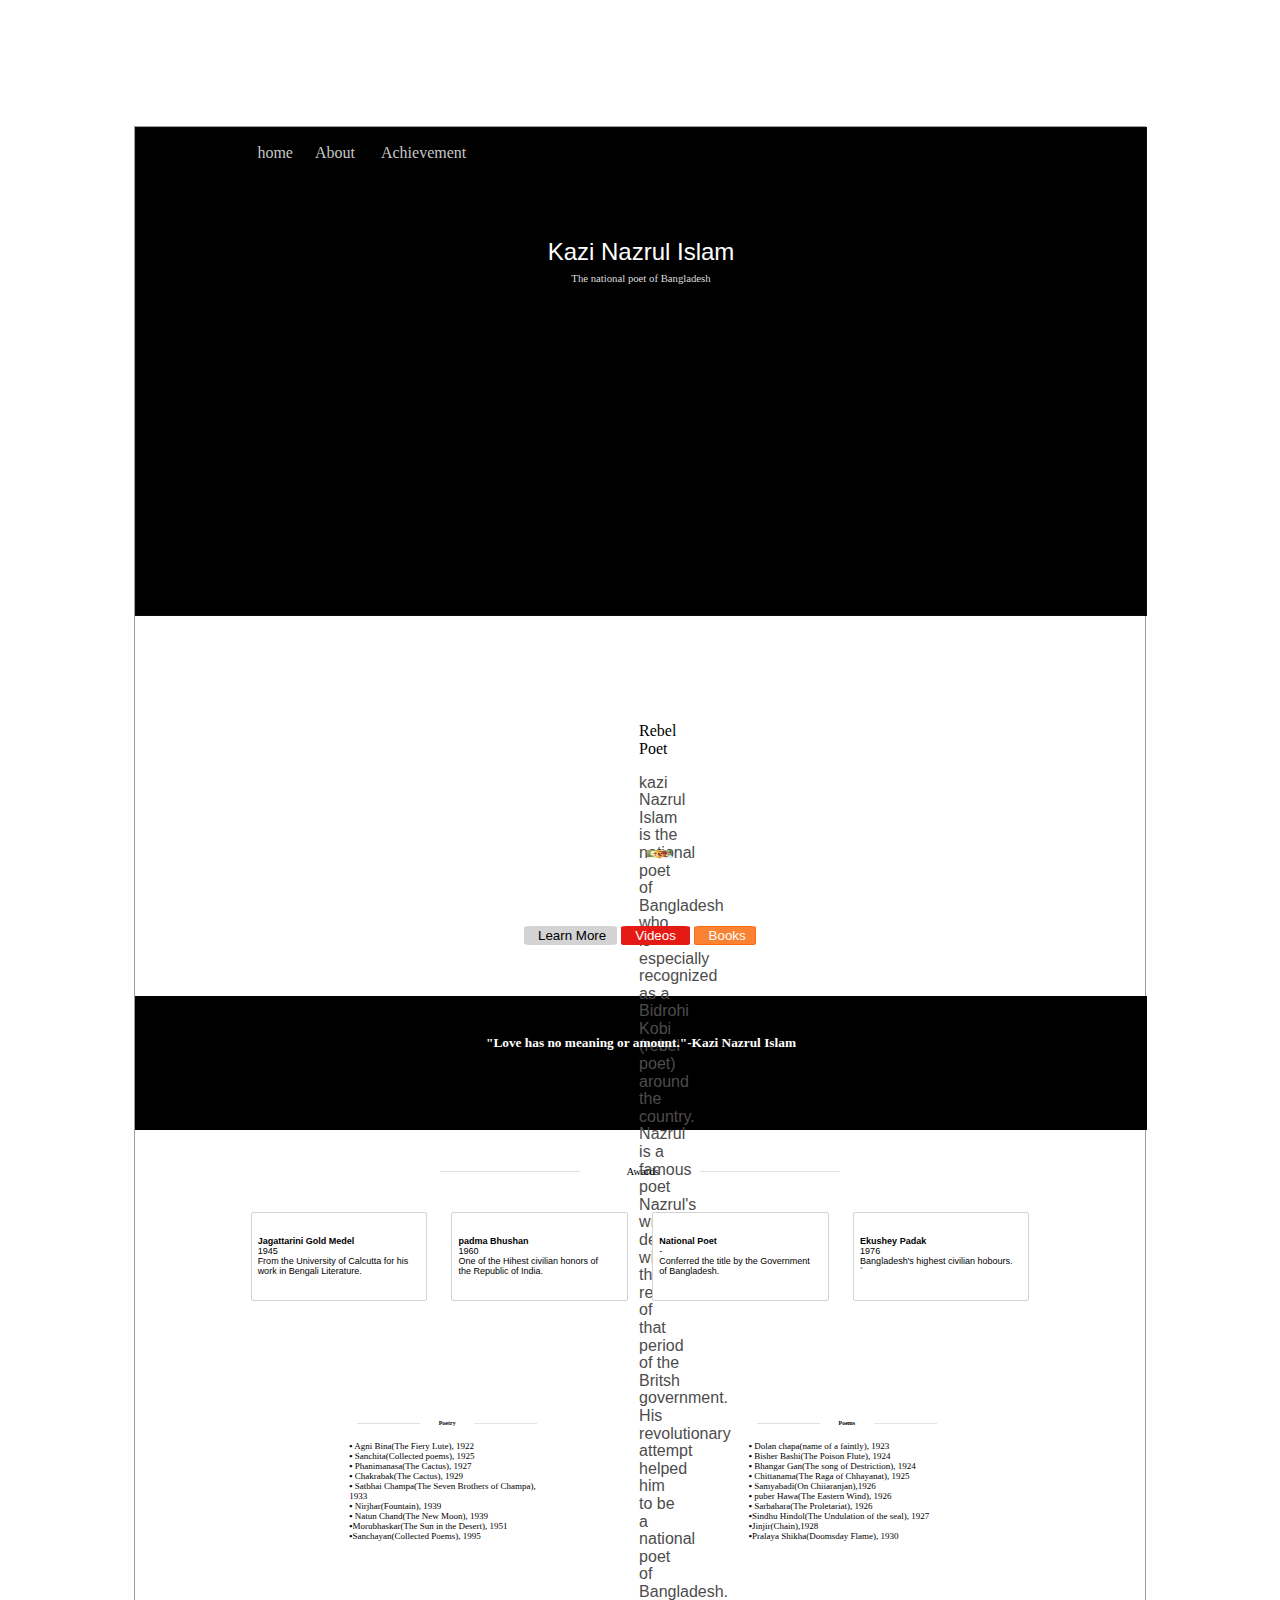
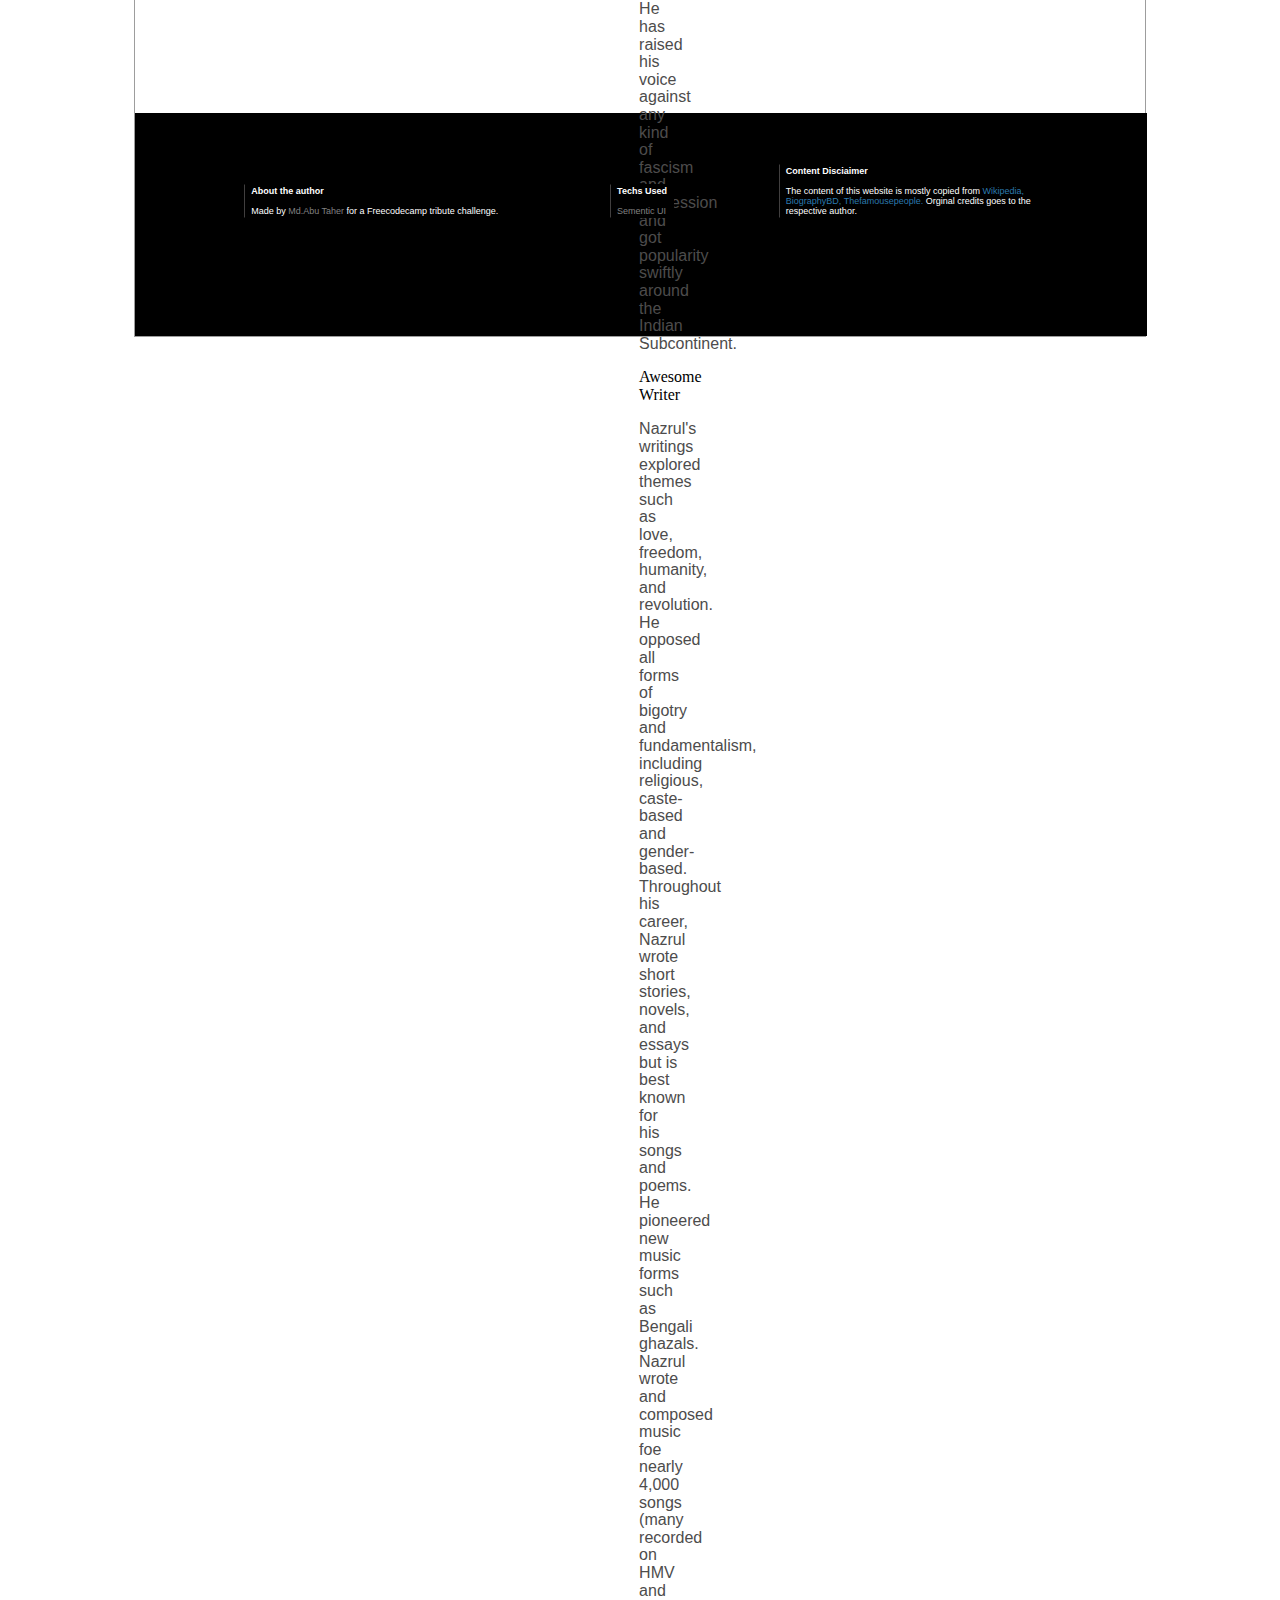
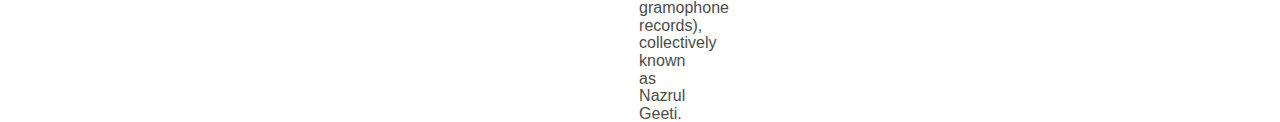
<file: Task 1/index.html>
<html>
    <head>
        <title>
            head
        </title>
        <link rel="stylesheet" href="https://cdnjs.cloudflare.com/ajax/libs/font-awesome/6.4.2/css/all.min.css" integrity="sha512-z3gLpd7yknf1YoNbCzqRKc4qyor8gaKU1qmn+CShxbuBusANI9QpRohGBreCFkKxLhei6S9CQXFEbbKuqLg0DA==" crossorigin="anonymous" referrerpolicy="no-referrer" />
        <link rel="stylesheet" href="script1.css">
        <link href="https://cdn.jsdelivr.net/npm/bootstrap@5.0.2/dist/css/bootstrap.min.css" rel="stylesheet" integrity="sha384-EVSTQN3/azprG1Anm3QDgpJLIm9Nao0Yz1ztcQTwFspd3yD65VohhpuuCOmLASjC" crossorigin="anonymous">
        <style>
           
        </style>
    </head>
      <script src="https://cdn.jsdelivr.net/npm/@popperjs/core@2.9.2/dist/umd/popper.min.js" integrity="sha384-IQsoLXl5PILFhosVNubq5LC7Qb9DXgDA9i+tQ8Zj3iwWAwPtgFTxbJ8NT4GN1R8p" crossorigin="anonymous"></script>
<script src="https://cdn.jsdelivr.net/npm/bootstrap@5.0.2/dist/js/bootstrap.min.js" integrity="sha384-cVKIPhGWiC2Al4u+LWgxfKTRIcfu0JTxR+EQDz/bgldoEyl4H0zUF0QKbrJ0EcQF" crossorigin="anonymous"></script>
<div class="laud">      
<div class="box">
        <header>
            <nav>
      
                <ul>
                  &emsp;&emsp;&emsp;&emsp;&emsp;<li>home</li>
                  &emsp;<li>About</li>
                  &emsp;  <li>Achievement</li>
                  </ul>
                  <br>
                  <br>
                  <br>
                    <h2><center>Kazi Nazrul Islam</center></h2>
                    <h6><center>The national poet of Bangladesh</center></h6>
               
            </nav>
            </header>
          </div>
          
 <div class="container">
              <div class="row">
                <div class="col">
                  <p class="h6">Rebel Poet</p>
                  <p class="pp">kazi Nazrul Islam is the national poet of Bangladesh who is especially recognized as a Bidrohi Kobi (rebel poet) around the country. Nazrul is a famous poet Nazrul's writings deal with the revolution of that period of the Britsh government. His revolutionary attempt helped him to be a national poet of Bangladesh. He has raised his voice against any kind of fascism and oppression and got popularity swiftly around the Indian Subcontinent.</p>
                <p class="h6">Awesome Writer</p>
                <p class="pp">Nazrul's writings explored themes such as love, freedom, humanity, and revolution. He opposed all forms of bigotry and fundamentalism, including religious, caste-based and gender-based. Throughout his career, Nazrul wrote short stories, novels, and essays but is best known for his songs and poems. He pioneered new music forms such as Bengali ghazals. Nazrul wrote and composed music foe nearly 4,000 songs (many recorded on HMV and gramophone records), collectively known as Nazrul Geeti.</p>
                  </div>
                <div class="col">
                  <center><img src="laud.jpg"></center>
                </div>
                  </div>
                      </div>
            <br>
            <center>
              <button id="btn1">&nbsp;<i class="fa-brands fa-wikipedia-w"></i>&nbsp;Learn More&nbsp;</button>
              <button id="btn2">&nbsp;<i id="i2" class="fa-brands fa-youtube"></i>&nbsp;Videos &nbsp;</button>
              <button id="btn3">&nbsp;<i id="i3" class="fa-brands fa-amazon"></i>&nbsp;Books&nbsp;</button></center>
              
<div class="box2">
<h4>"Love has no meaning or amount."-Kazi Nazrul Islam</h4>
</div>
<center><h6 id="hr-lines" class="hr-lines"><i id="str" class="fa fa-star"></i>&nbsp;&nbsp;Awards</h6></center>
<div class="award">
<center>
<button class="bb"><b>Jagattarini Gold Medel</b><br>1945<br>From the University of Calcutta for his<br>work in Bengali Literature.</button>
<button class="bb"><b>padma Bhushan</b><br>1960<br>One of the Hihest civilian honors of<br>the Republic of India.</button>
<button class="bb"><b>National Poet</b><br>-<br>Conferred the title by the Government<br>of Bangladesh.</button>
<button class="bb"><b>Ekushey Padak</b><br>1976<br>Bangladesh's highest civilian hobours.<br>  `</button>
</center>
</div>
<div class="container-poem"
<center>
  <button class="poemes"><center><h6 id="hr-lines" class="hr-lines"><b>Poetry</b></h6></center><br><b>&#x2022;</b> Agni Bina(The Fiery Lute), 1922<br><b>&#x2022;</b> Sanchita(Collected poems), 1925<br><b>&#x2022;</b> Phanimanasa(The Cactus), 1927<br>
  <b>&#x2022;</b> Chakrabak(The Cactus), 1929<br><b>&#x2022;</b> Satbhai Champa(The Seven Brothers of Champa), 1933<br><b>&#x2022;</b> Nirjhar(Fountain), 1939<br><b>&#x2022;</b> Natun Chand(The New Moon), 1939<br><b>&#x2022;</b>Morubhaskar(The Sun in the Desert), 1951<br><b>&#x2022;</b>Sanchayan(Collected Poems), 1995</button>
  <button class="poemes"><center><h6 id="hr-lines" class="hr-lines"><b>Poems </b></h6></center><br><b>&#x2022;</b> Dolan chapa(name of a faintly), 1923<br><b>&#x2022;</b> Bisher Bashi(The Poison Flute), 1924<br><b>&#x2022;</b> Bhangar Gan(The song of Destriction), 1924<br><b>&#x2022;</b> Chittanama(The Raga of Chhayanat), 1925<br><b>&#x2022;</b> Samyabadi(On Chiiaranjan),1926<br><b>&#x2022;</b> puber Hawa(The Eastern Wind), 1926<br><b>&#x2022;</b> Sarbahara(The Proletariat), 1926<br><b>&#x2022;</b>Sindhu Hindol(The Undulation of the seal), 1927<br><b>&#x2022;</b>Jinjir(Chain),1928<br><b>&#x2022;</b>Pralaya Shikha(Doomsday Flame), 1930</button>
</center>
</div>


<div class="last1-box">
  <center>
  <button class="last"><b>About the author</b><br><br>
  Made by <span class="one">Md.Abu Taher </span>for a Freecodecamp tribute challenge.</button>
  <button class="last2"><b>Techs Used</b><br><br><span class="two">Sementic UI</span></button>
  <button class="last3"><b>Content Disciaimer</b><br><br>The content of this website is mostly copied from <span class="Three">Wikipedia,<br>
  BiographyBD, Thefamousepeople.</span> Orginal credits goes to the<br>respective author.</button>
</center>
</div>
</div>
</body>     
</html>
</file>
<file: Task 1/script1.css>
.laud{
    border: 1px solid rgb(157, 157, 157);
    margin: 10%;
  
}
.box{
    border: 1px solid rgb(11, 10, 10);
    background-color: black;
    width: 100%;
    height: 55%;
    
}
li{
    list-style-type: none;
    display: inline;
    padding: 1px;
    color: white;
    text-align:end;
    font-family: 'Times New Roman', Times, serif;
}
h2, h6{
    display: flex;
    justify-content: center;
    color: white;
    font-weight: normal;
  
    text-align: center;
   
}
h6{
  font-family: serif;
}
h2{
  font-family: sans-serif;
}
h2, h6{
    line-height: 1%;
}
.pp{
  font-family:  sans-serif;
}

.container{
    border: 1px solid white ;
        border-width: 80px 90px 0px 90px;
    
}

.container {   
    margin-left: 40%;
    background-color:white;
    padding: 10px;
    text-align: left;

  }
  .col{
    width: 10%;
    height: 10%;
  }
  img{
    align-items: center;
    width: 60%;
    height: 10%;
    margin-top: 40px;
   
  }
  .h6{
    color: black;
    text-align: left;
    
  }
  .pp{
    size: 0.5px;
    color:rgb(77, 76, 76);
    line-height: 110%;
  }
  #btn1{
    border: 1px solid lightgray;
    border-radius: 8%;
    background-color: lightgray;
    font-family: sans-serif;
    
  }
  i{
    color: gray;
   
   
  }
  h6{
    color: gainsboro;
  }
  li{
    color: rgb(199, 199, 199);
  }
  #btn2{
    border: 1px solid hwb(1.5 8% 10%);;
    border-radius: 8%;
    background-color: hwb(1.5 8% 10%);
    color: white;
    font-family: sans-serif;
  }
  #i2{
    color: white;
   
  }
  #btn3{
    border: 1px solid rgba(249, 104, 8, 0.826);
    border-radius: 8%;
    background-color: rgba(249, 104, 8, 0.826);
    font-family: sans-serif;

  }
  #btn3{
    color: white;
    font-family: sans-serif;
  }
  #i3{
    color: lightgrey;
}
.box2{
    border: 1px solid black;
    background-color: black;
    width: 100%;
    height: 15%;
    margin-top: 5%;
}
h4{
    padding: 2%;
    color: white;
    font-size: smaller;
    text-align: center;
}
.hr-lines{
    color: black;
}
.hr-lines{
    position: relative;
    max-width: 400px;
    margin: 4%;
    text-align: center;
  }
  
  .hr-lines:before{
    content:" ";
    height: 1px;
    width: 35%;
    background:rgb(223, 223, 223);
    display: block;
    position: absolute;
    top: 50%;
    left: 0;
  }
  
  .hr-lines:after{
    content:" ";
    height: 1px;
    width: 35%;
    background: rgb(228, 227, 227);
    display: block;
    position: absolute;
    top: 50%;
    right: 0;
    margin-bottom: 0%;
  }
  #str, #hr-lines{
    color: black;
  }
  .award{
    border: 1px solid white;
    background-color: white;
    font-family: sans-serif;
   
    }
 .bb{
  border: 1px solid lightgray;
  border-radius: 2px;
  background-color: white;
  width: 17.5%;
  height: 10%;
  margin-top: 0%;
  margin-left: 1%;
  margin-bottom: 2%;
  margin-right: 1%;
  font-size:xx-small;
  white-space: inherit;
  text-align: left;
  font-family: sans-serif;
 }
 .container-poem{
  border: 1px solid white;
  background-color: white;
  width: 80%;
  height: 44%;
  margin-left: 10%;
 }
 

 .poemes{
  border: 1px solid white;
  border-radius: 2px;
  background-color: white;
  width: 26%;
  height: 80%;
  margin-top: 0%;
  margin-left: 13%;
  margin-bottom: 0%;
  margin-right: 10%;
  font-family: 'Times New Roman', Times, serif;
  font-size:xx-small;
  white-space: inherit;
  text-align: left;
 }
 .poemes{
  color: black;
 }
 .last1-box{
  border: 1px solid black;
  width: 100%;
  height: 25%;
  background-color: black;
  color: white;
 }
 .last, .last2, .last3{
  background-color: black;
  color: white;
  font-size: xx-small;
  text-align: left;
  margin: 5%;
  border: 1px;
  border-style: solid;
  border-color: black black black rgb(65, 63, 63);
 }
 .one, .two{
  color: gray;
 }
 .three{
  color: rgb(43, 121, 173);
 }
</file>
